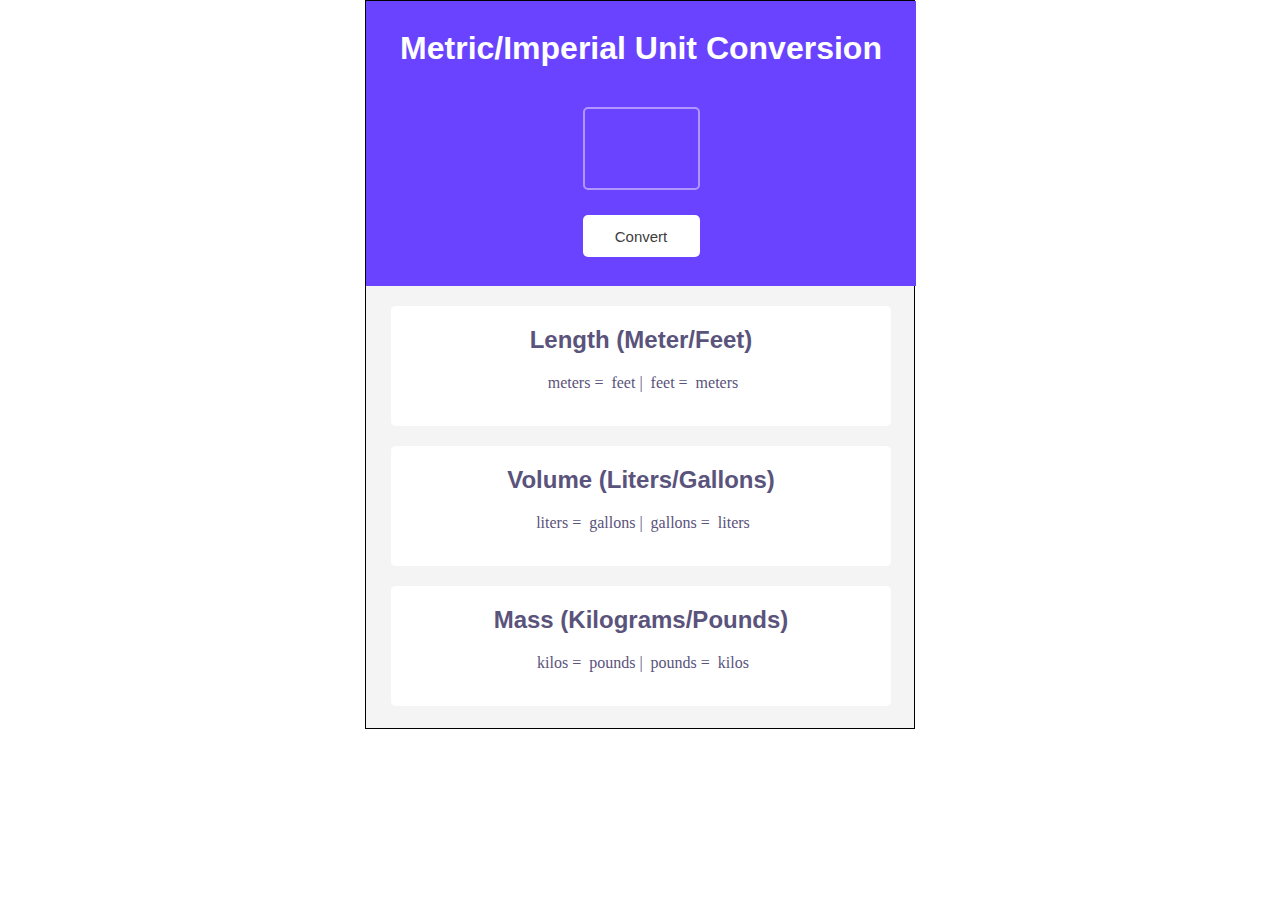
<file: index.html>
<!DOCTYPE html>
<html lang="en">
<head>
    <meta charset="UTF-8">
    <meta name="viewport" content="width=device-width, initial-scale=1.0">
    <title>Document</title>
    <link rel="stylesheet" href="index.css">
</head>
<body>
    <div id="container">
        <header>
            <h1>Metric/Imperial Unit Conversion</h1>
            <input type="text" id="input"><br>
            <button id="convert-btn">Convert</button>
        </header>
        <main>
            <div class="box">
                <h2>Length (Meter/Feet)</h2>
                <span class="input-number"></span><p>&nbsp;meters = </p><p id="feet"></p><p>&nbsp;feet | </p><span class="input-number"></span><p>&nbsp;feet = </p><p id="meters"></p><p>&nbsp;meters</p>
            </div>
            <div class="box">
                <h2>Volume (Liters/Gallons)</h2>
                <span class="input-number"></span><p>&nbsp;liters = </p><p id="gallons"></p><p>&nbsp;gallons | </p><span class="input-number"></span><p>&nbsp;gallons = </p><p id="liters"></p><p>&nbsp;liters</p>
            </div>    
            <div class="box">
                <h2>Mass (Kilograms/Pounds)</h2>
                <span class="input-number"></span><p>&nbsp;kilos = </p><p id="pounds"></p><p>&nbsp;pounds | </p><span class="input-number"></span><p>&nbsp;pounds = </p><p id="kilos"></p><p>&nbsp;kilos</p>
            </div>    
        </main>
    </div>
    <script src="index.js"></script>
</body>
</html>
</file>
<file: index.css>
* {
    margin: 0;
    padding: 0;
    box-sizing: border-box;
}

#container {
    justify-content: space-around;
    margin: auto;
    border: 1px solid black;
    width: 550px; 
    height: 729px;
    top: 126px;
    left: 76px;
    background: #F4F4F4;
}

body {
    width: 100%;
    margin: 0;
}

header {
    background: #6943FF;
    color: white;
    width: 550px;
    height: 285px;
    align-content: center;
    text-align: center;
}

h1 {
    font-family:Arial, Helvetica, sans-serif;
    margin-bottom: 40px;
}

input {
    color: white;
    background: #6943FF;
    border: 2px solid #B295FF;
    border-radius: 2px;
    width: 117px;
    height: 83px;
    top: 101px;
    left: 217px;
    border-radius: 5px;
    border: 2px solid #B295FF;
    font-size: 58px;
    text-align: center;
    font-weight: 800;
    margin-bottom: 25px;
}

button {
    color: #3D3D3D;
    width: 117px;
    height: 42px;
    top: 209px;
    left: 217px;
    padding: 9px 27.5px 9px 27.5px;
    border-radius: 5px;
    border: 0;
    background-color: white;
    font-size: 15px;
}

main {
    background:#F4F4F4;
    padding-left: 25px;
    color:#5A537B;
}

.box {
    background-color: white;
    margin-top: 20px;
    text-align: center;
    width: 500px;
    height: 120px;
    top: 321px;
    gap: 18.72px;
    border-radius: 4.68px;
}

h2 {
    font-family:Arial, Helvetica, sans-serif;
    padding: 20px;
}

p {
    display: contents;
}
</file>
